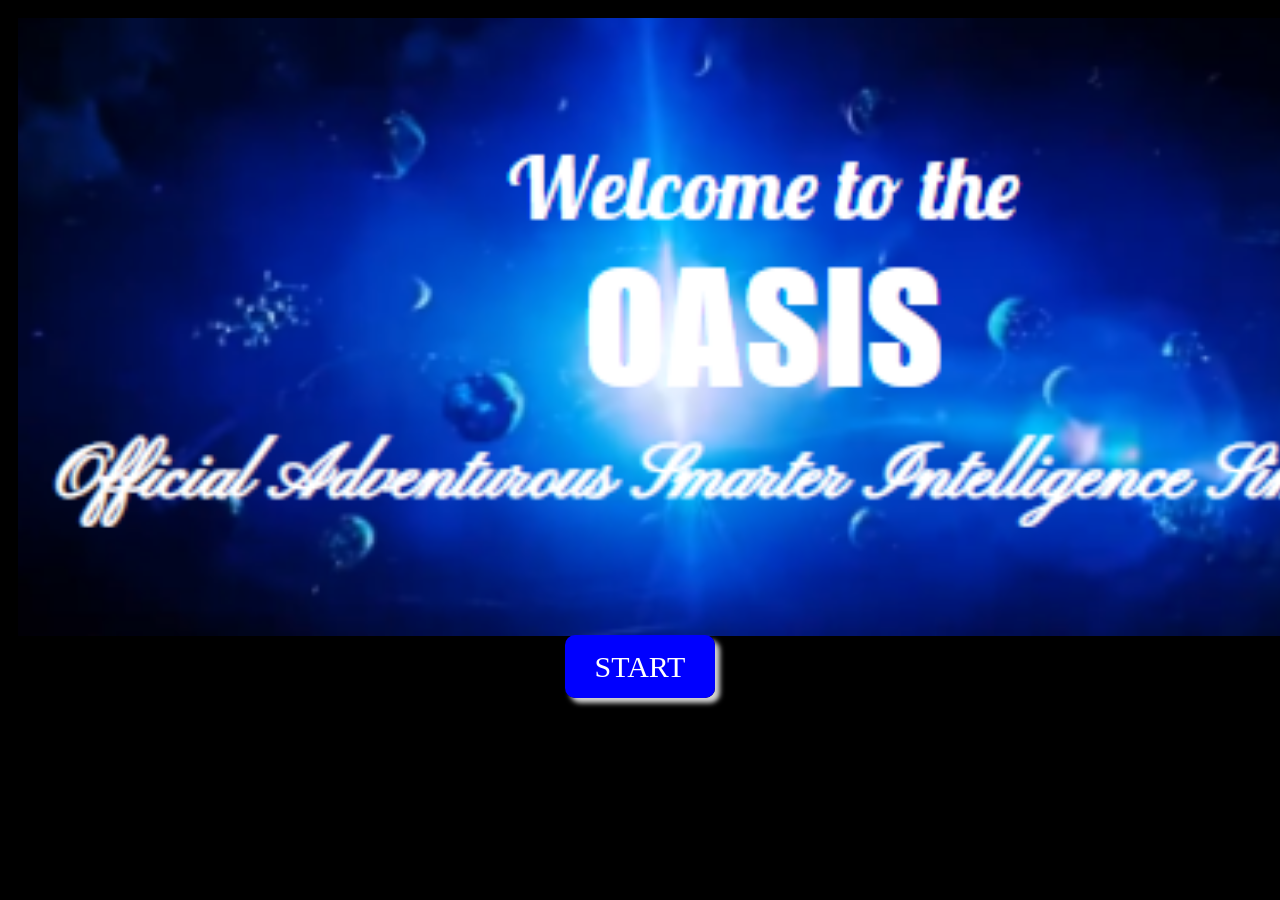
<file: index.html>
<!DOCTYPE html>
<html lang="en">
    <head>
        <meta charset="utf-8" />
        <meta name="viewport" content="width=device-width, initial-scale=1.0" />
        <title>OASIS</title>
        <link href="styles.css" rel="stylesheet">
    </head>
    <body>
        <img src="pictures/Oasis.png">
        <a class="start-button" href="start.html">START</a>
    </body>
</html>
</file>
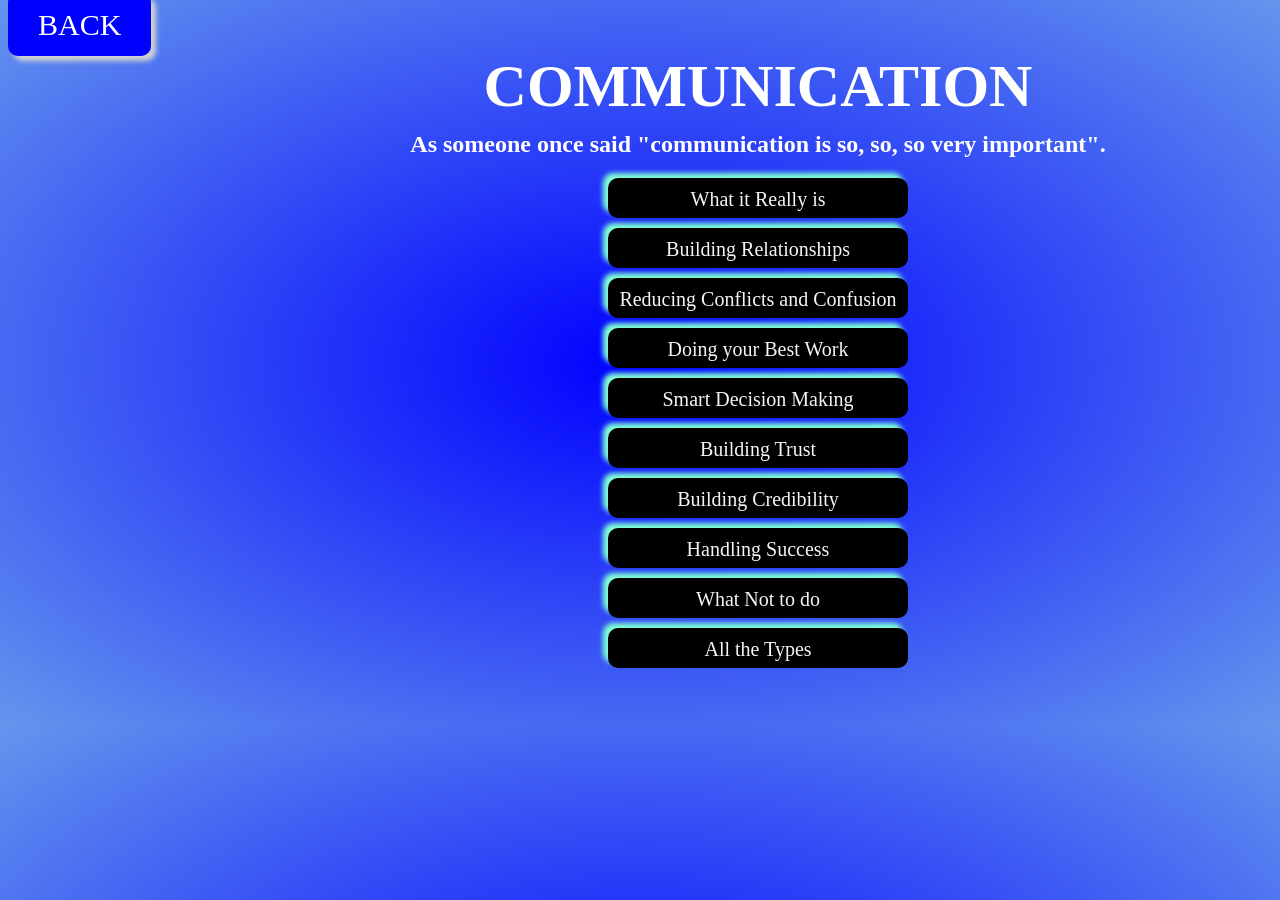
<file: communication.html>
<!DOCTYPE html>
<html lang="en">
    <head>
        <meta charset="utf-8" />
        <meta name="viewport" content="width=device-width, initial-scale=1.0" />
        <title>OASIS</title>
        <link href="skill.css" rel="stylesheet">
    </head>
    <body>
        <a class="back-button" href="start.html">BACK</a>
        <h1>COMMUNICATION</h1>
        <h2>As someone once said "communication is so, so, so very important".
        </h2>
        <a class="module">What it Really is</a>
        <a class="module">Building Relationships</a>
        <a class="module">Reducing Conflicts and Confusion</a>
        <a class="module">Doing your Best Work</a>
        <a class="module">Smart Decision Making</a>
        <a class="module">Building Trust</a>
        <a class="module">Building Credibility</a>
        <a class="module">Handling Success</a>
        <a class="module">What Not to do</a>
        <a class="module">All the Types</a>
    </body>
</html>
</file>
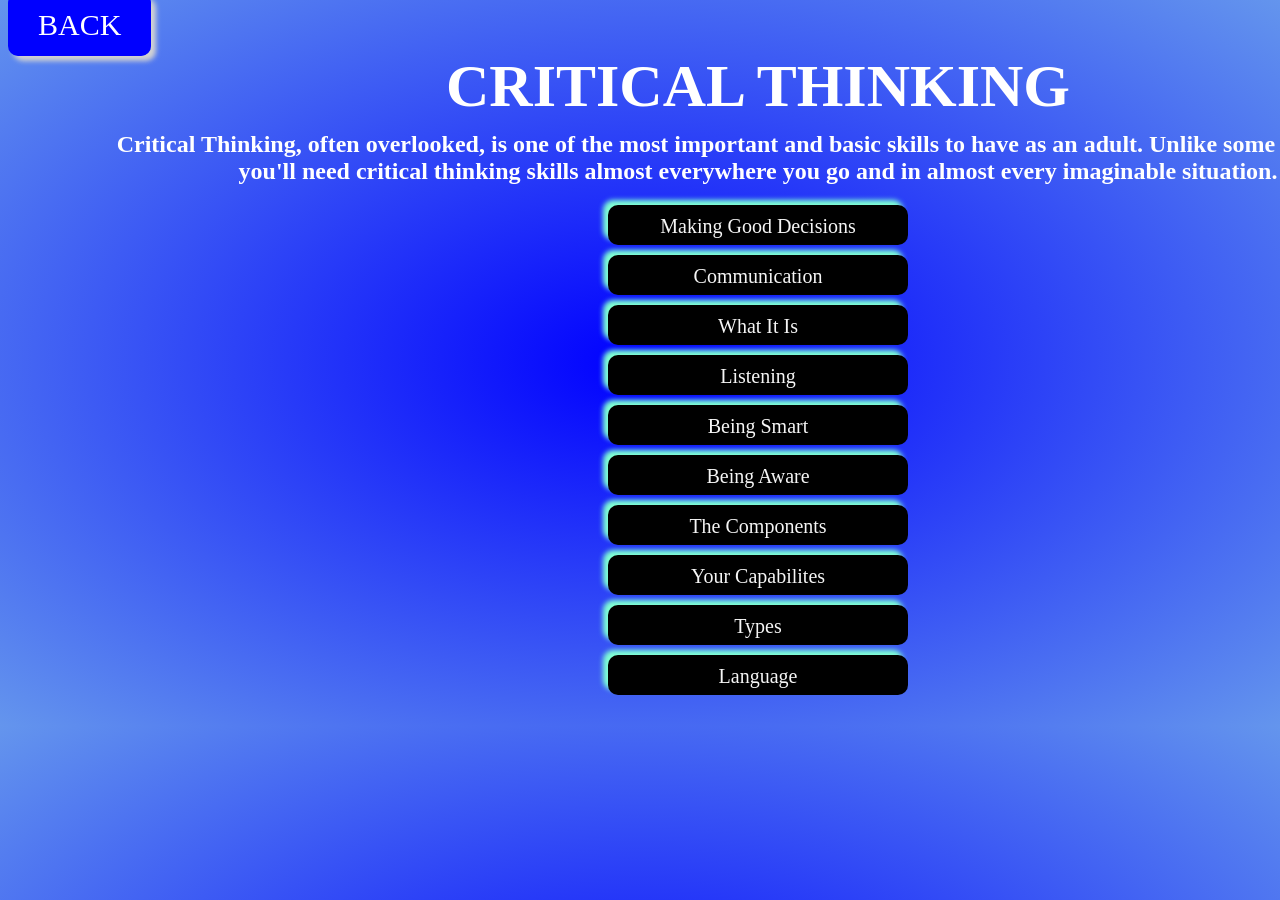
<file: criticalthinking.html>
<!DOCTYPE html>
<html lang="en">
    <head>
        <meta charset="utf-8" />
        <meta name="viewport" content="width=device-width, initial-scale=1.0" />
        <title>OASIS</title>
        <link href="skill.css" rel="stylesheet">
    </head>
    <body>
        <a class="back-button" href="start.html">BACK</a>
        <h1>CRITICAL THINKING</h1>
        <h2>Critical Thinking, often overlooked, is one of the most important and basic
            skills to have as an adult. Unlike some other skills, you'll need critical thinking
            skills almost everywhere you go and in almost every imaginable situation.
        </h2>
        <a class="module">Making Good Decisions</a>
        <a class="module">Communication</a>
        <a class="module">What It Is</a>
        <a class="module">Listening</a>
        <a class="module">Being Smart</a>
        <a class="module">Being Aware</a>
        <a class="module">The Components</a>
        <a class="module">Your Capabilites</a>
        <a class="module">Types</a>
        <a class="module">Language</a>
    </body>
</html>
</file>
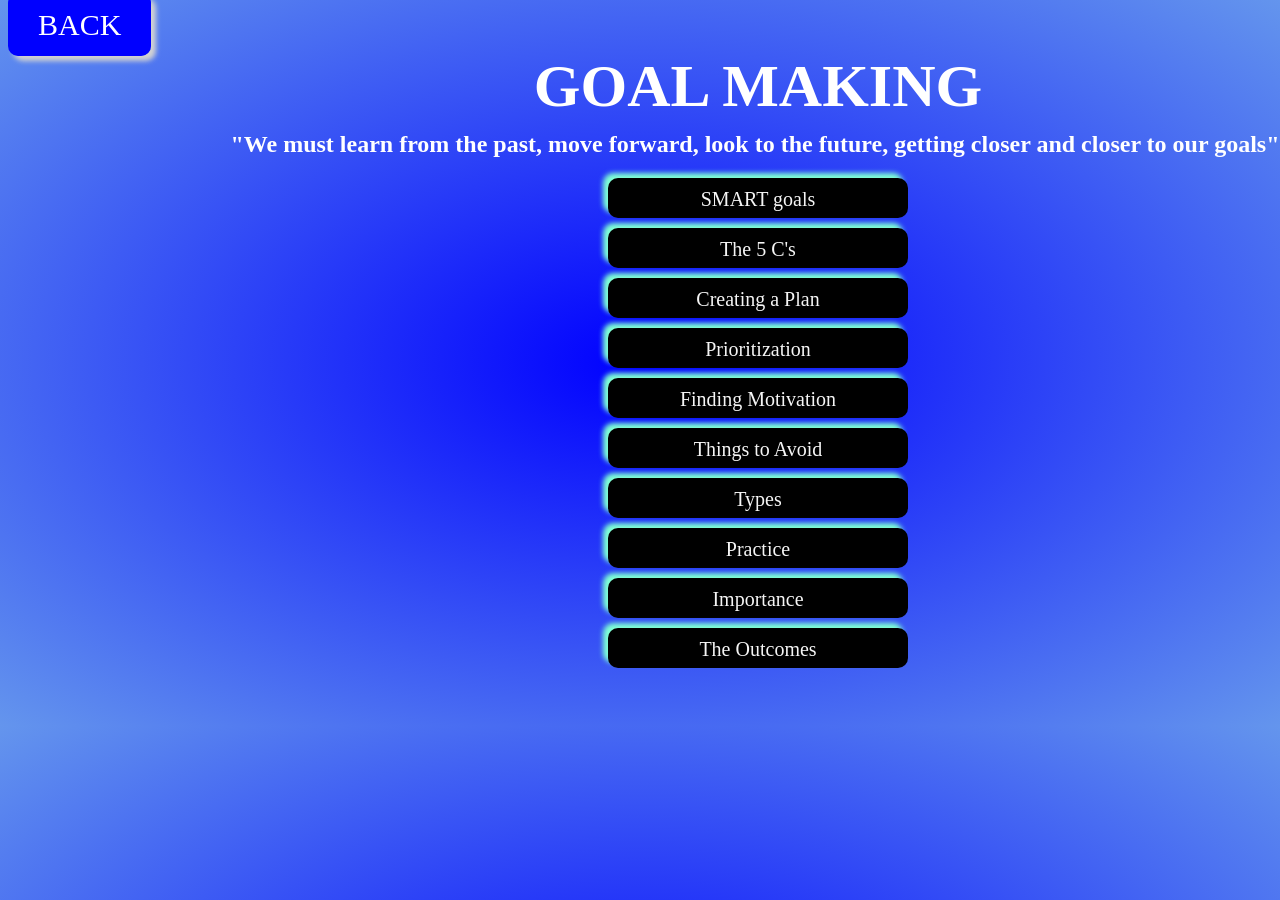
<file: goalmaking.html>
<!DOCTYPE html>
<html lang="en">
    <head>
        <meta charset="utf-8" />
        <meta name="viewport" content="width=device-width, initial-scale=1.0" />
        <title>OASIS</title>
        <link href="skill.css" rel="stylesheet">
    </head>
    <body>
        <a class="back-button" href="start.html">BACK</a>
        <h1>GOAL MAKING</h1>
        <h2>"We must learn from the past, move forward, look to the future, getting closer 
            and closer to our goals".
        </h2>
        <a class="module">SMART goals</a>
        <a class="module">The 5 C's</a>
        <a class="module">Creating a Plan</a>
        <a class="module">Prioritization</a>
        <a class="module">Finding Motivation</a>
        <a class="module">Things to Avoid</a>
        <a class="module">Types</a>
        <a class="module">Practice</a>
        <a class="module">Importance</a>
        <a class="module">The Outcomes</a>
    </body>
</html>
</file>
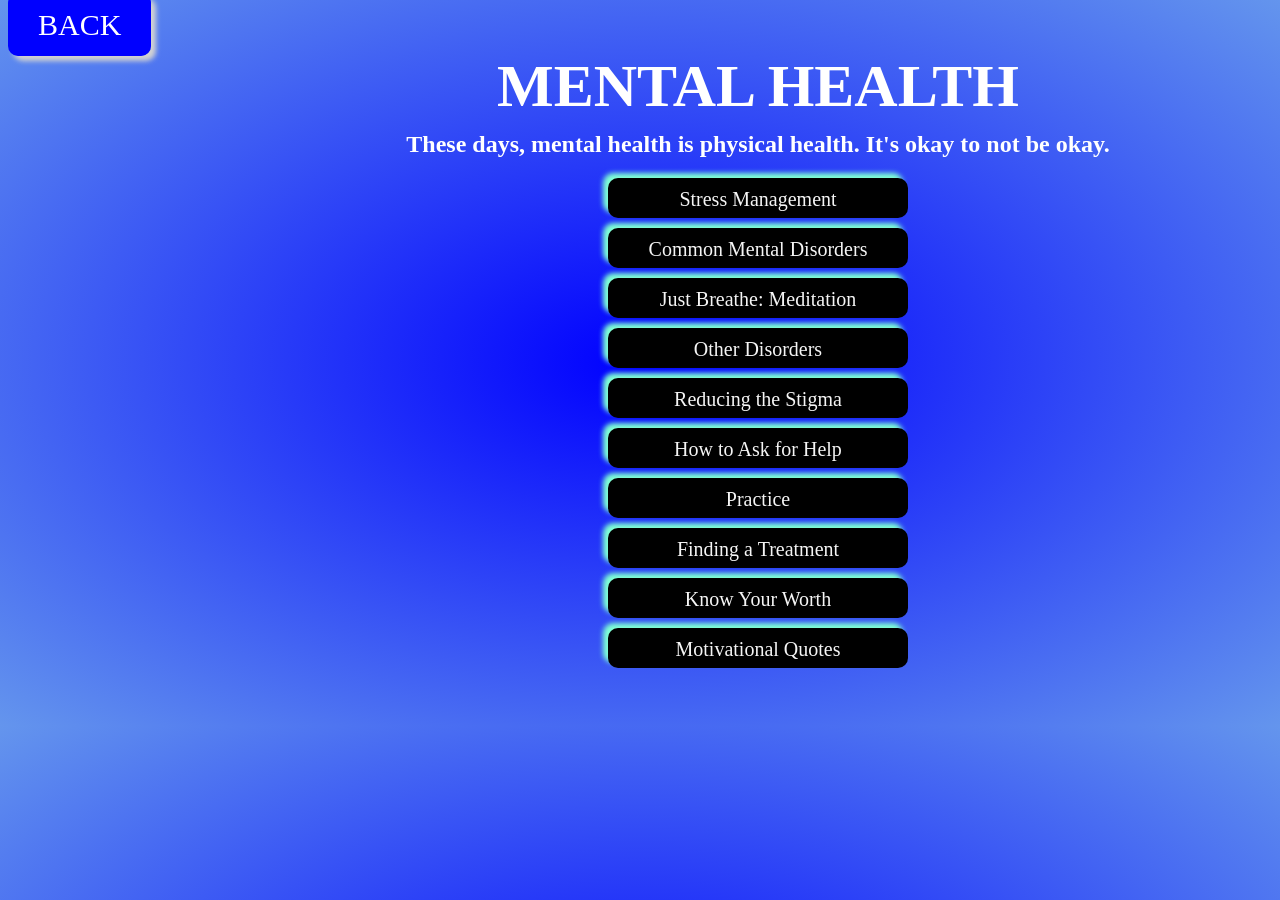
<file: mentalhealth.html>
<!DOCTYPE html>
<html lang="en">
    <head>
        <meta charset="utf-8" />
        <meta name="viewport" content="width=device-width, initial-scale=1.0" />
        <title>OASIS</title>
        <link href="skill.css" rel="stylesheet">
    </head>
    <body>
        <a class="back-button" href="start.html">BACK</a>
        <h1>MENTAL HEALTH</h1>
        <h2>These days, mental health is physical health. It's okay to not be okay.
        </h2>
        <a class="module">Stress Management</a>
        <a class="module">Common Mental Disorders</a>
        <a class="module">Just Breathe: Meditation</a>
        <a class="module">Other Disorders</a>
        <a class="module">Reducing the Stigma</a>
        <a class="module">How to Ask for Help</a>
        <a class="module">Practice</a>
        <a class="module">Finding a Treatment</a>
        <a class="module">Know Your Worth</a>
        <a class="module">Motivational Quotes</a>
    </body>
</html>
</file>
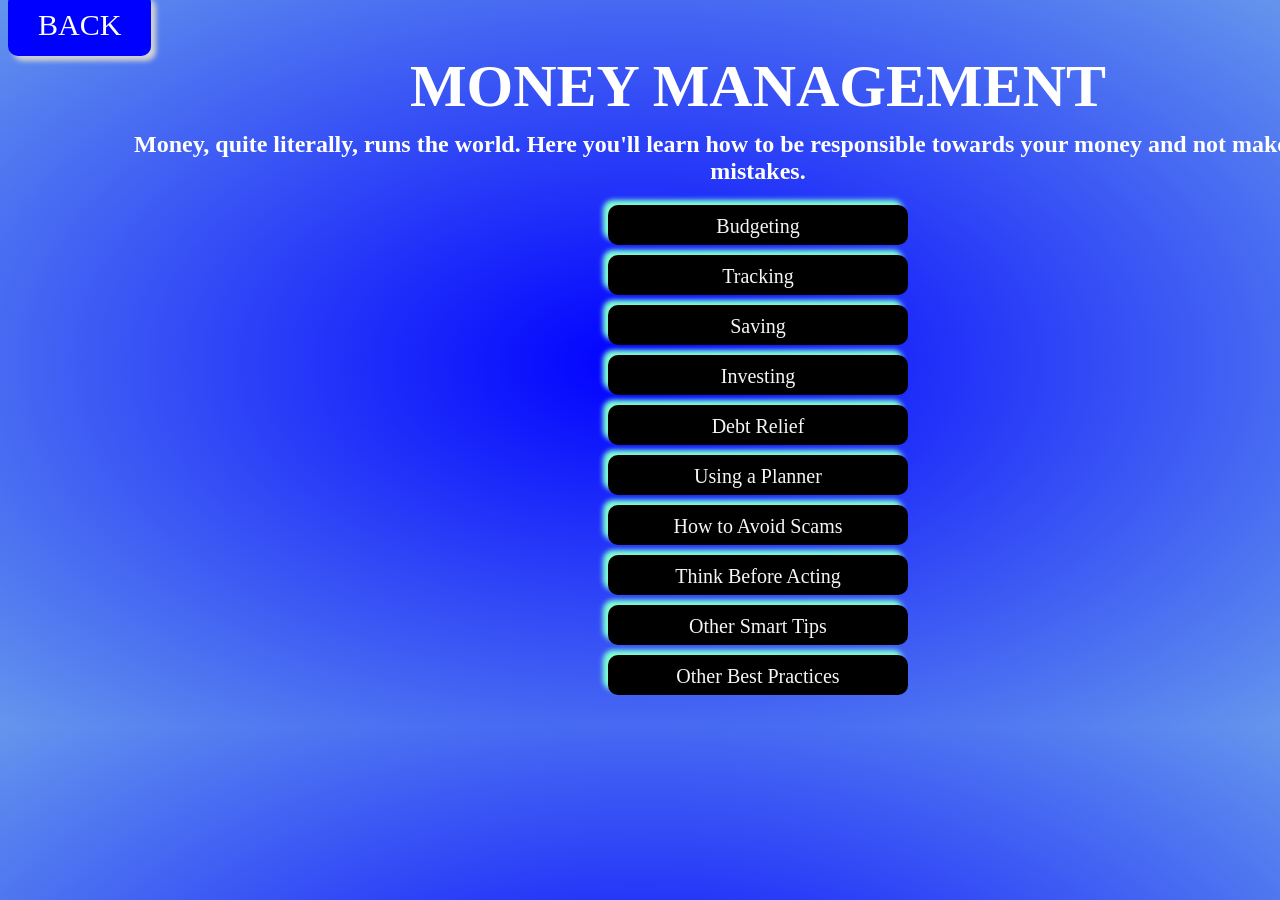
<file: moneymanagement.html>
<!DOCTYPE html>
<html lang="en">
    <head>
        <meta charset="utf-8" />
        <meta name="viewport" content="width=device-width, initial-scale=1.0" />
        <title>OASIS</title>
        <link href="skill.css" rel="stylesheet">
    </head>
    <body>
        <a class="back-button" href="start.html">BACK</a>
        <h1>MONEY MANAGEMENT</h1>
        <h2>Money, quite literally, runs the world. Here you'll learn how to be responsible
            towards your money and not make common mistakes. 
        </h2>
        <a class="module">Budgeting</a>
        <a class="module">Tracking</a>
        <a class="module">Saving</a>
        <a class="module">Investing</a>
        <a class="module">Debt Relief</a>
        <a class="module">Using a Planner</a>
        <a class="module">How to Avoid Scams</a>
        <a class="module">Think Before Acting</a>
        <a class="module">Other Smart Tips</a>
        <a class="module">Other Best Practices</a>
    </body>
</html>
</file>
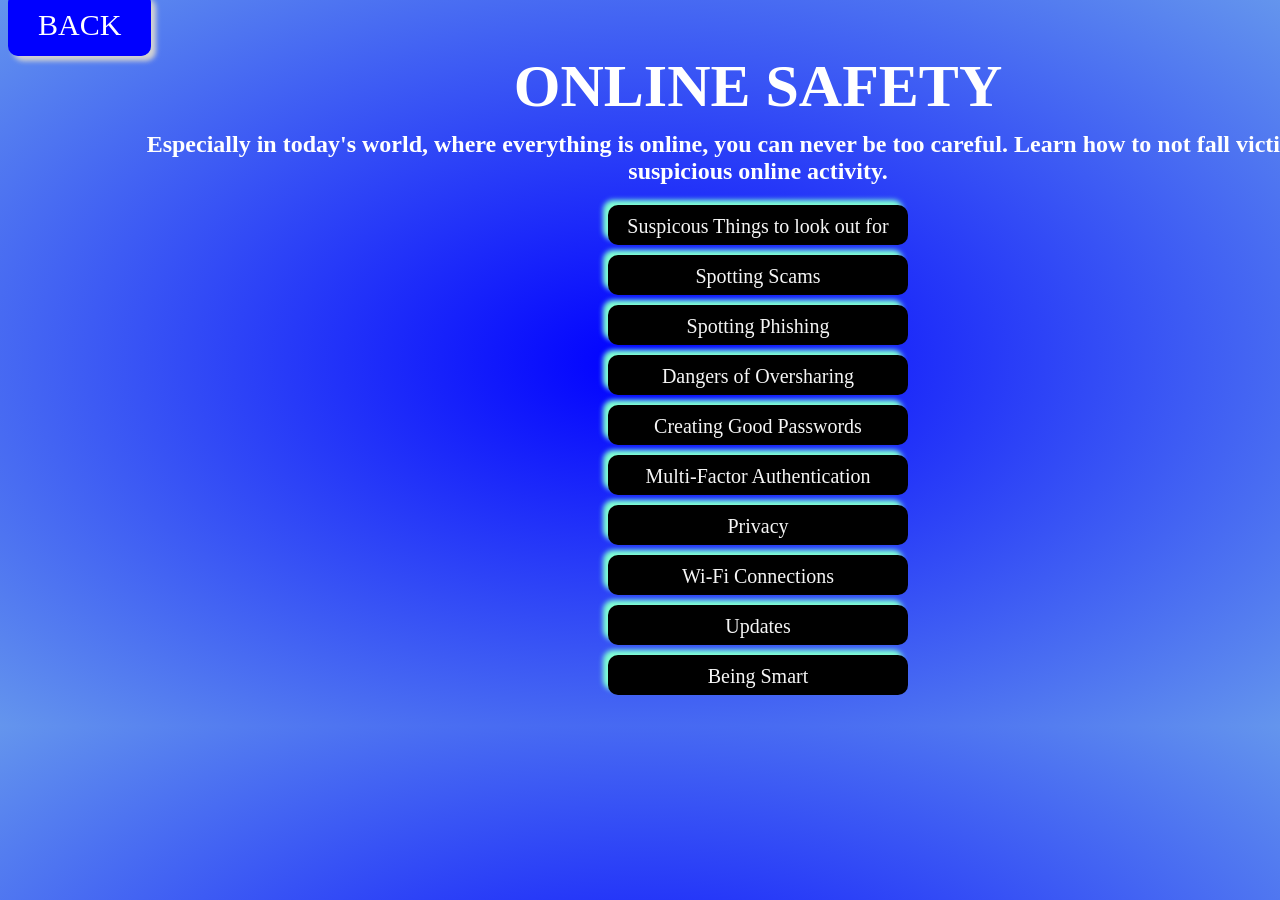
<file: onlinesafety.html>
<!DOCTYPE html>
<html lang="en">
    <head>
        <meta charset="utf-8" />
        <meta name="viewport" content="width=device-width, initial-scale=1.0" />
        <title>OASIS</title>
        <link href="skill.css" rel="stylesheet">
    </head>
    <body>
        <a class="back-button" href="start.html">BACK</a>
        <h1>ONLINE SAFETY</h1>
        <h2>Especially in today's world, where everything is online, you can never be too careful. 
            Learn how to not fall victim to any suspicious online activity.
        </h2>
        <a class="module">Suspicous Things to look out for</a>
        <a class="module">Spotting Scams</a>
        <a class="module">Spotting Phishing</a>
        <a class="module">Dangers of Oversharing</a>
        <a class="module">Creating Good Passwords</a>
        <a class="module">Multi-Factor Authentication</a>
        <a class="module">Privacy</a>
        <a class="module">Wi-Fi Connections</a>
        <a class="module">Updates</a>
        <a class="module">Being Smart</a>
    </body>
</html>
</file>
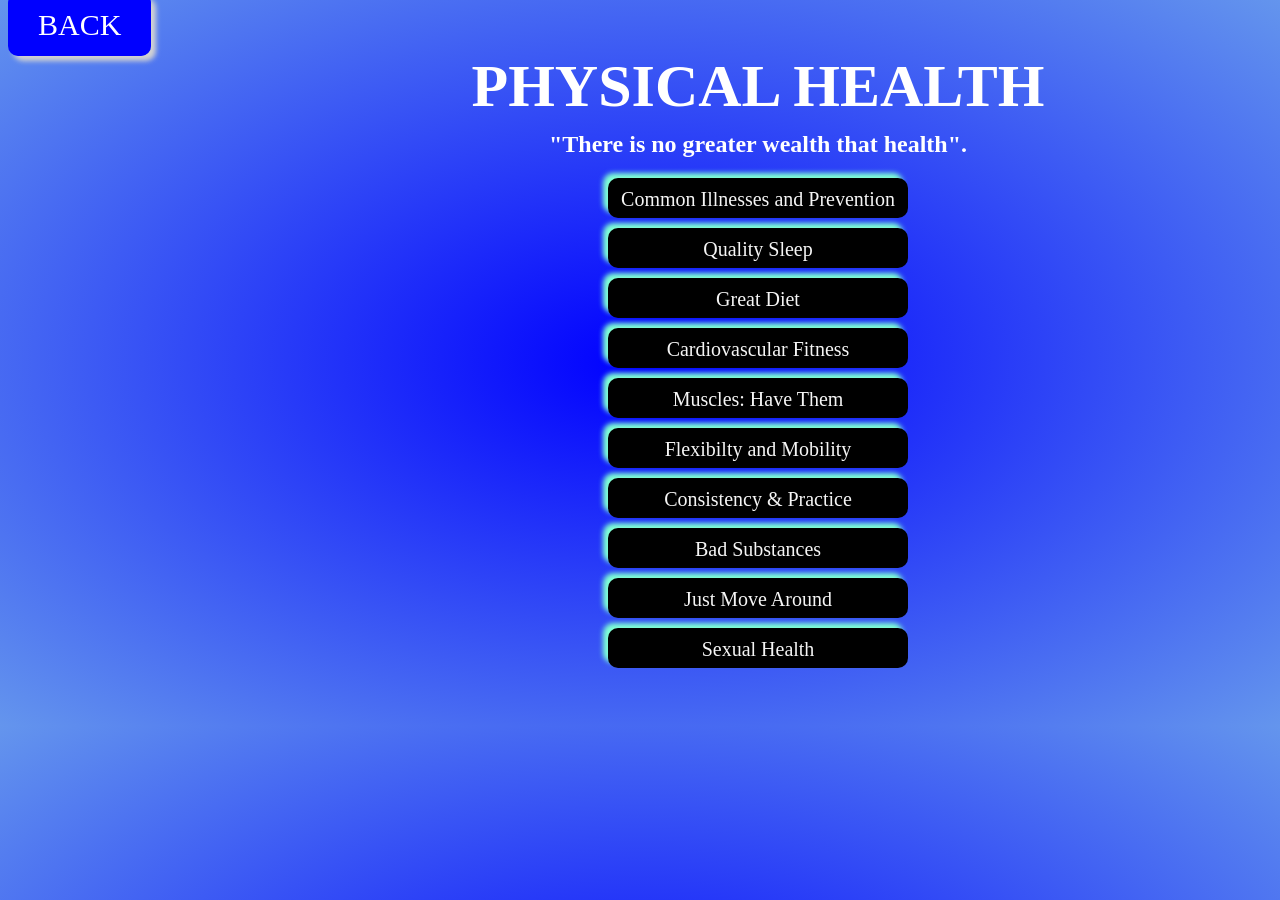
<file: physicalhealth.html>
<!DOCTYPE html>
<html lang="en">
    <head>
        <meta charset="utf-8" />
        <meta name="viewport" content="width=device-width, initial-scale=1.0" />
        <title>OASIS</title>
        <link href="skill.css" rel="stylesheet">
    </head>
    <body>
        <a class="back-button" href="start.html">BACK</a>
        <h1>PHYSICAL HEALTH</h1>
        <h2>"There is no greater wealth that health".
        </h2>
        <a class="module">Common Illnesses and Prevention</a>
        <a class="module">Quality Sleep</a>
        <a class="module">Great Diet</a>
        <a class="module">Cardiovascular Fitness</a>
        <a class="module">Muscles: Have Them</a>
        <a class="module">Flexibilty and Mobility</a>
        <a class="module">Consistency & Practice</a>
        <a class="module">Bad Substances</a>
        <a class="module">Just Move Around</a>
        <a class="module">Sexual Health</a>
    </body>
</html>
</file>
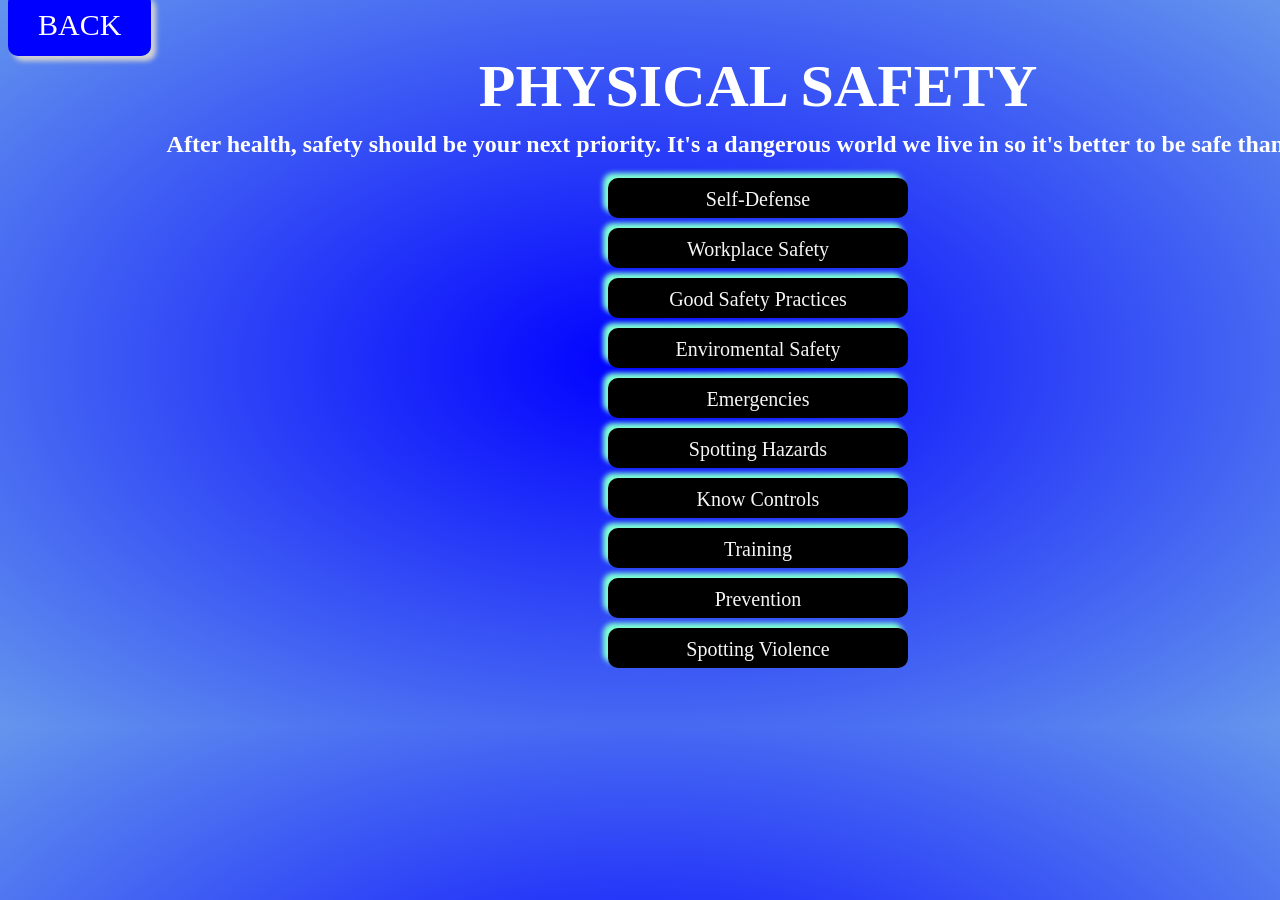
<file: physicalsafety.html>
<!DOCTYPE html>
<html lang="en">
    <head>
        <meta charset="utf-8" />
        <meta name="viewport" content="width=device-width, initial-scale=1.0" />
        <title>OASIS</title>
        <link href="skill.css" rel="stylesheet">
    </head>
    <body>
        <a class="back-button" href="start.html">BACK</a>
        <h1>PHYSICAL SAFETY</h1>
        <h2>After health, safety should be your next priority. It's a dangerous world we live in
            so it's better to be safe than sorry.
        </h2>
        <a class="module">Self-Defense</a>
        <a class="module">Workplace Safety</a>
        <a class="module">Good Safety Practices</a>
        <a class="module">Enviromental Safety</a>
        <a class="module">Emergencies</a>
        <a class="module">Spotting Hazards</a>
        <a class="module">Know Controls</a>
        <a class="module">Training</a>
        <a class="module">Prevention</a>
        <a class="module">Spotting Violence</a>
    </body>
</html>
</file>
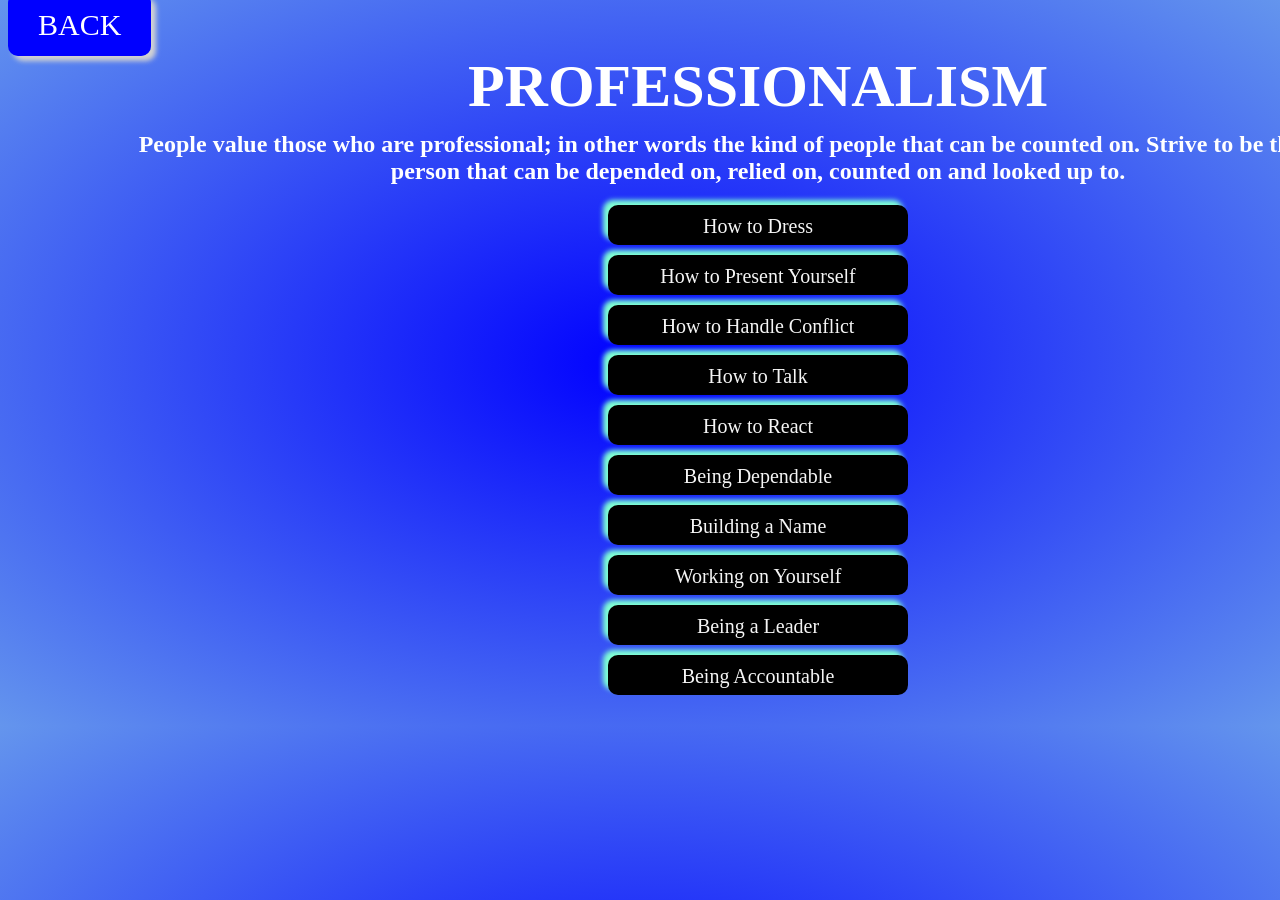
<file: professionalism.html>
<!DOCTYPE html>
<html lang="en">
    <head>
        <meta charset="utf-8" />
        <meta name="viewport" content="width=device-width, initial-scale=1.0" />
        <title>OASIS</title>
        <link href="skill.css" rel="stylesheet">
    </head>
    <body>
        <a class="back-button" href="start.html">BACK</a>
        <h1>PROFESSIONALISM</h1>
        <h2>People value those who are professional; in other words the kind of people that 
            can be counted on. Strive to be the type of person that can be depended on, relied
            on, counted on and looked up to.
        </h2>
        <a class="module">How to Dress</a>
        <a class="module">How to Present Yourself</a>
        <a class="module">How to Handle Conflict</a>
        <a class="module">How to Talk</a>
        <a class="module">How to React</a>
        <a class="module">Being Dependable</a>
        <a class="module">Building a Name</a>
        <a class="module">Working on Yourself</a>
        <a class="module">Being a Leader</a>
        <a class="module">Being Accountable</a>
    </body>
</html>
</file>
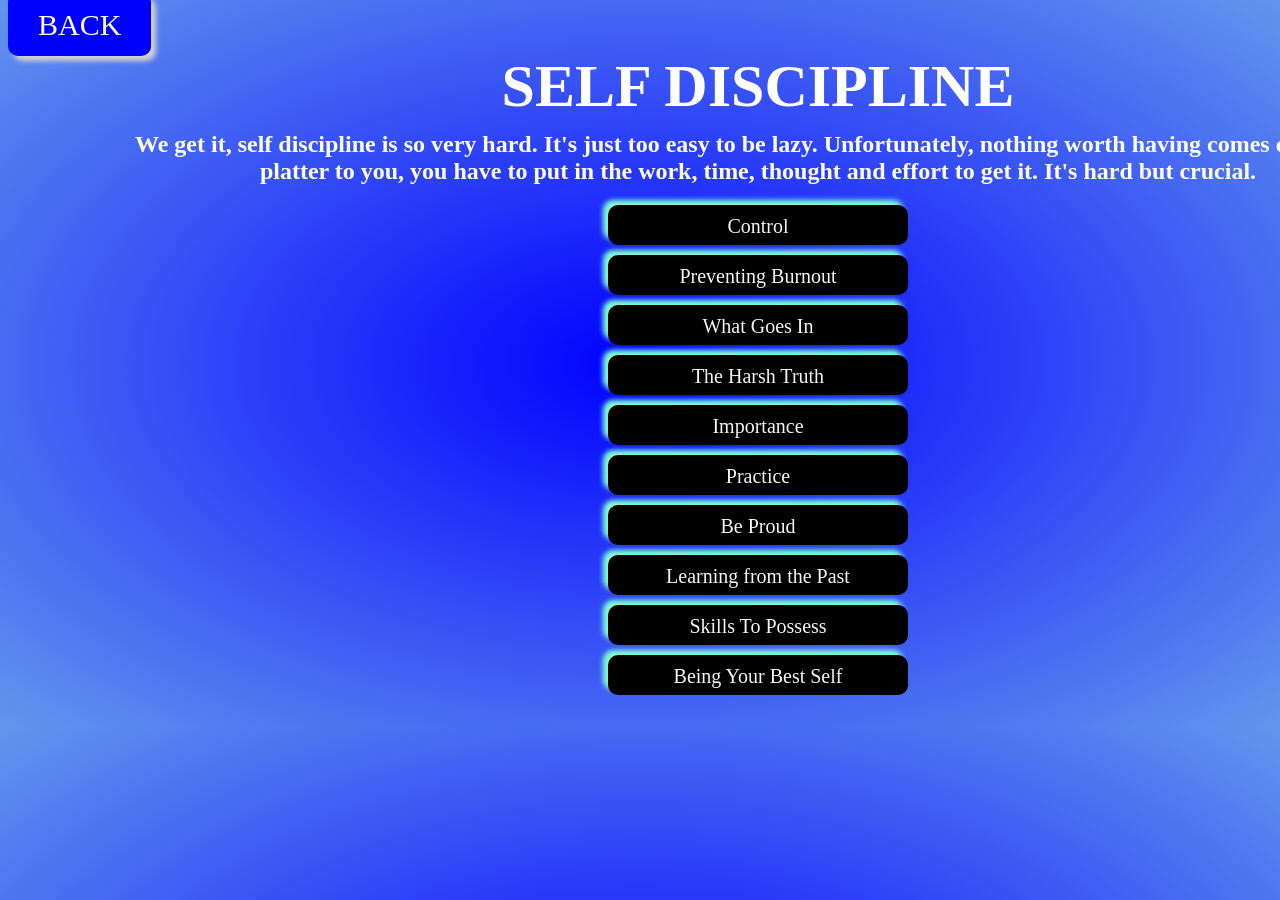
<file: selfdiscipline.html>
<!DOCTYPE html>
<html lang="en">
    <head>
        <meta charset="utf-8" />
        <meta name="viewport" content="width=device-width, initial-scale=1.0" />
        <title>OASIS</title>
        <link href="skill.css" rel="stylesheet">
    </head>
    <body>
        <a class="back-button" href="start.html">BACK</a>
        <h1>SELF DISCIPLINE</h1>
        <h2>We get it, self discipline is so very hard. It's just too easy to be lazy. 
            Unfortunately, nothing worth having comes on a silver platter to you, you have
            to put in the work, time, thought and effort to get it. It's hard but crucial.
        </h2>
        <a class="module">Control</a>
        <a class="module">Preventing Burnout</a>
        <a class="module">What Goes In</a>
        <a class="module">The Harsh Truth</a>
        <a class="module">Importance</a>
        <a class="module">Practice</a>
        <a class="module">Be Proud</a>
        <a class="module">Learning from the Past</a>
        <a class="module">Skills To Possess</a>
        <a class="module">Being Your Best Self</a>
    </body>
</html>
</file>
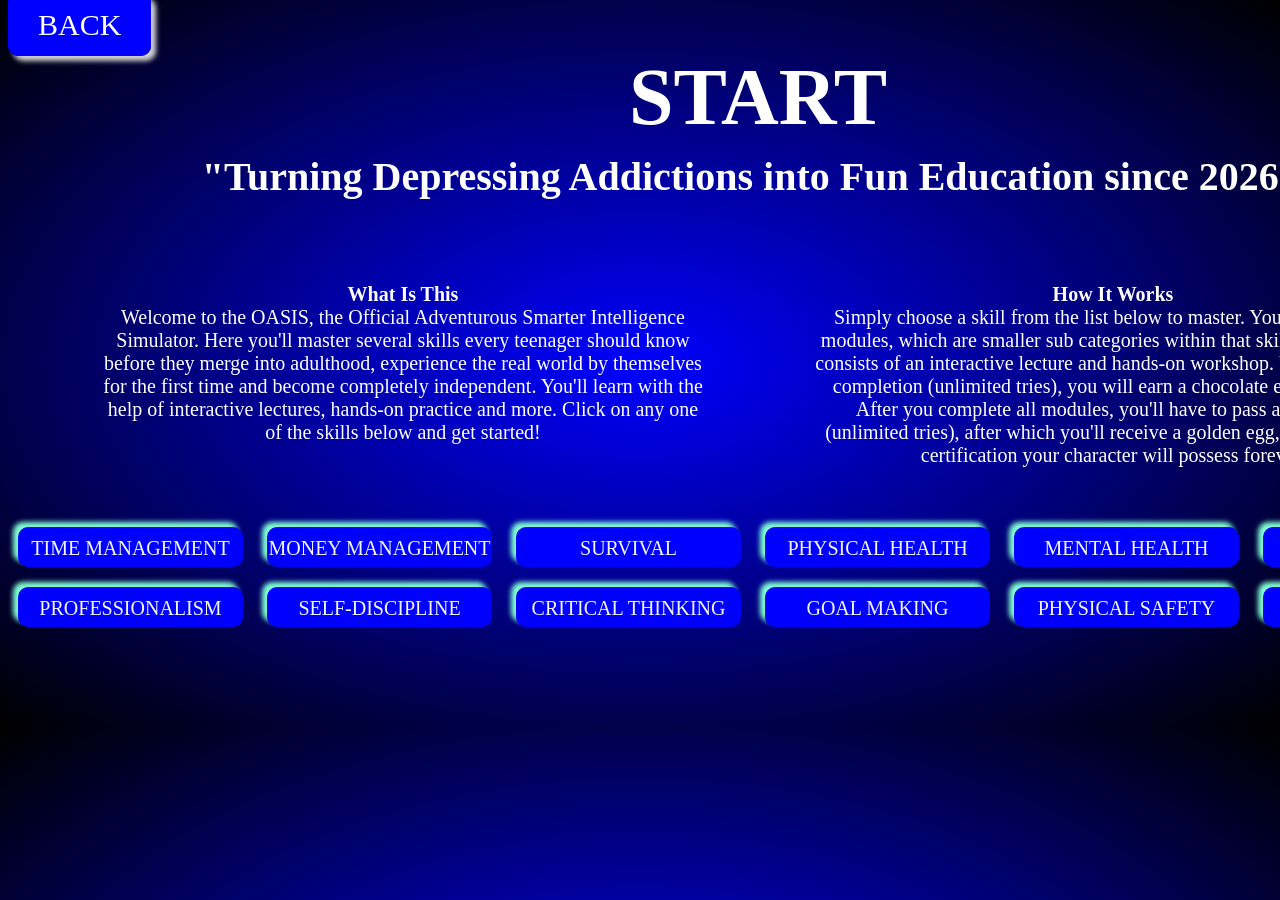
<file: start.html>
<!DOCTYPE html>
<html lang="en">
    <head>
        <meta charset="utf-8" />
        <meta name="viewport" content="width=device-width, initial-scale=1.0" />
        <title>OASIS</title>
        <link href="start.css" rel="stylesheet">
    </head>
    <body>
        <a class="back-button" href="index.html">BACK</a>
        <h1>START</h1>
        <h2>"Turning Depressing Addictions into Fun Education since 2026!"</h2>
        <div class="paragraphs">
            <p><span class="bold">What Is This</span>Welcome to the OASIS, the Official Adventurous Smarter Intelligence Simulator.
            Here you'll master several skills every teenager should know before they merge into adulthood, experience the real world
            by themselves for the first time and become completely independent. You'll learn with the help of interactive lectures,
            hands-on practice and more. Click on any one of the skills below and get started!</p>
            <p><span class="bold">How It Works</span>Simply choose a skill from the list below to master. You'll see a list of modules,
            which are smaller sub categories within that skill. Each module consists of an interactive lecture and hands-on workshop. 
            Upon successful completion (unlimited tries), you will earn a chocolate egg (yummy!). After you complete all modules, you'll have to pass a 
            final exam (unlimited tries), after which you'll receive a golden egg, which is like a certification your character will possess forever.</p>
        </div>
        <a class="module-button" href="timemanagement.html">TIME MANAGEMENT</a>
        <a class="module-button" href="moneymanagement.html">MONEY MANAGEMENT</a>
        <a class="module-button" href="survival.html">SURVIVAL</a>
        <a class="module-button" href="physicalhealth.html">PHYSICAL HEALTH</a>
        <a class="module-button" href="mentalhealth.html">MENTAL HEALTH</a>
        <a class="module-button" href="communication.html">COMMUNICATION</a>
        <a class="module-button" href="professionalism.html">PROFESSIONALISM</a>
        <a class="module-button" href="selfdiscipline.html">SELF-DISCIPLINE</a>
        <a class="module-button" href="criticalthinking.html">CRITICAL THINKING</a>
        <a class="module-button" href="goalmaking.html">GOAL MAKING</a>
        <a class="module-button" href="physicalsafety.html">PHYSICAL SAFETY</a>
        <a class="module-button" href="onlinesafety.html">ONLINE SAFETY</a>
    </body>
</html>
</file>
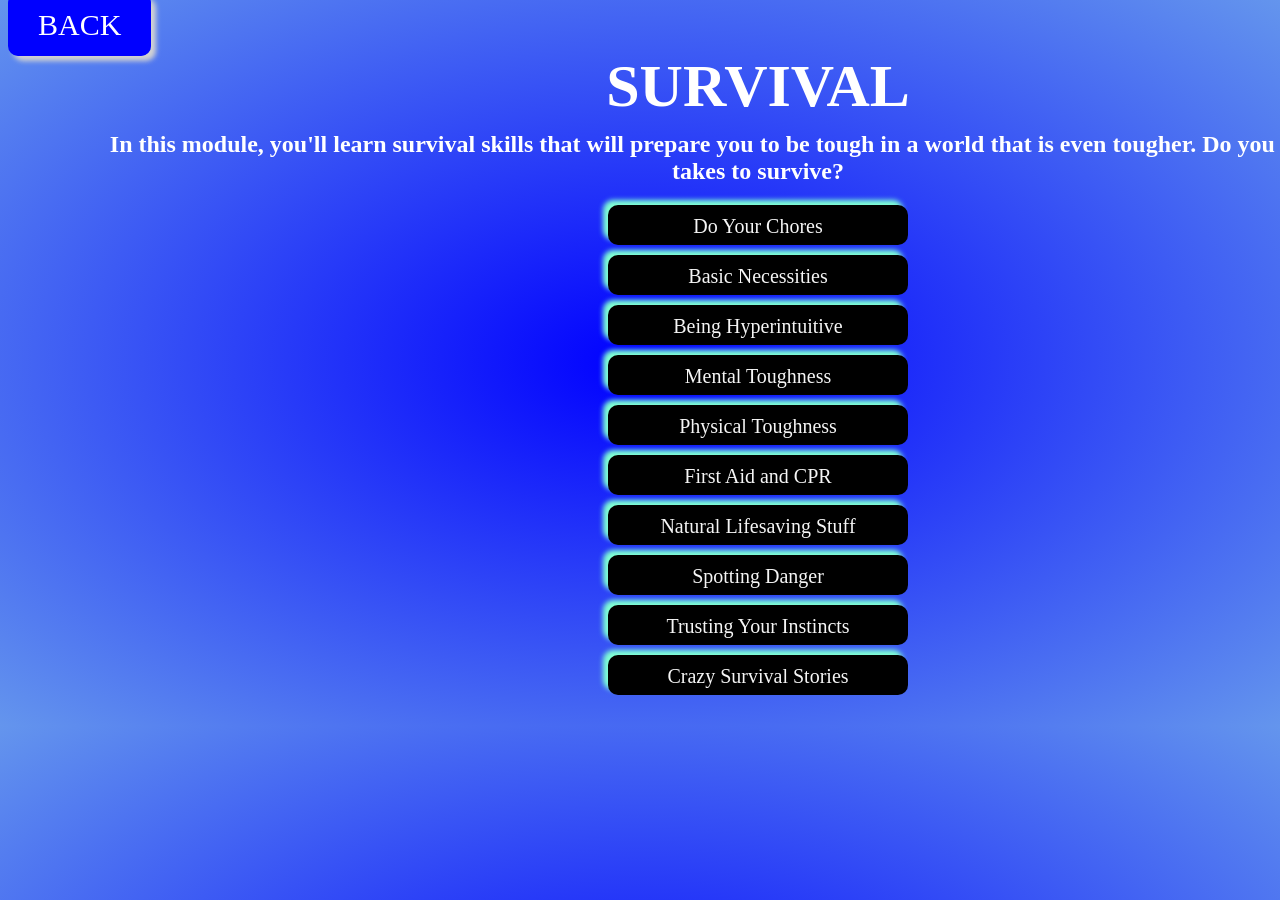
<file: survival.html>
<!DOCTYPE html>
<html lang="en">
    <head>
        <meta charset="utf-8" />
        <meta name="viewport" content="width=device-width, initial-scale=1.0" />
        <title>OASIS</title>
        <link href="skill.css" rel="stylesheet">
    </head>
    <body>
        <a class="back-button" href="start.html">BACK</a>
        <h1>SURVIVAL</h1>
        <h2>In this module, you'll learn survival skills that will prepare you to be tough
            in a world that is even tougher. Do you have what it takes to survive?
        </h2>
        <a class="module">Do Your Chores</a>
        <a class="module">Basic Necessities</a>
        <a class="module">Being Hyperintuitive</a>
        <a class="module">Mental Toughness</a>
        <a class="module">Physical Toughness</a>
        <a class="module">First Aid and CPR</a>
        <a class="module">Natural Lifesaving Stuff</a>
        <a class="module">Spotting Danger</a>
        <a class="module">Trusting Your Instincts</a>
        <a class="module">Crazy Survival Stories</a>
    </body>
</html>
</file>
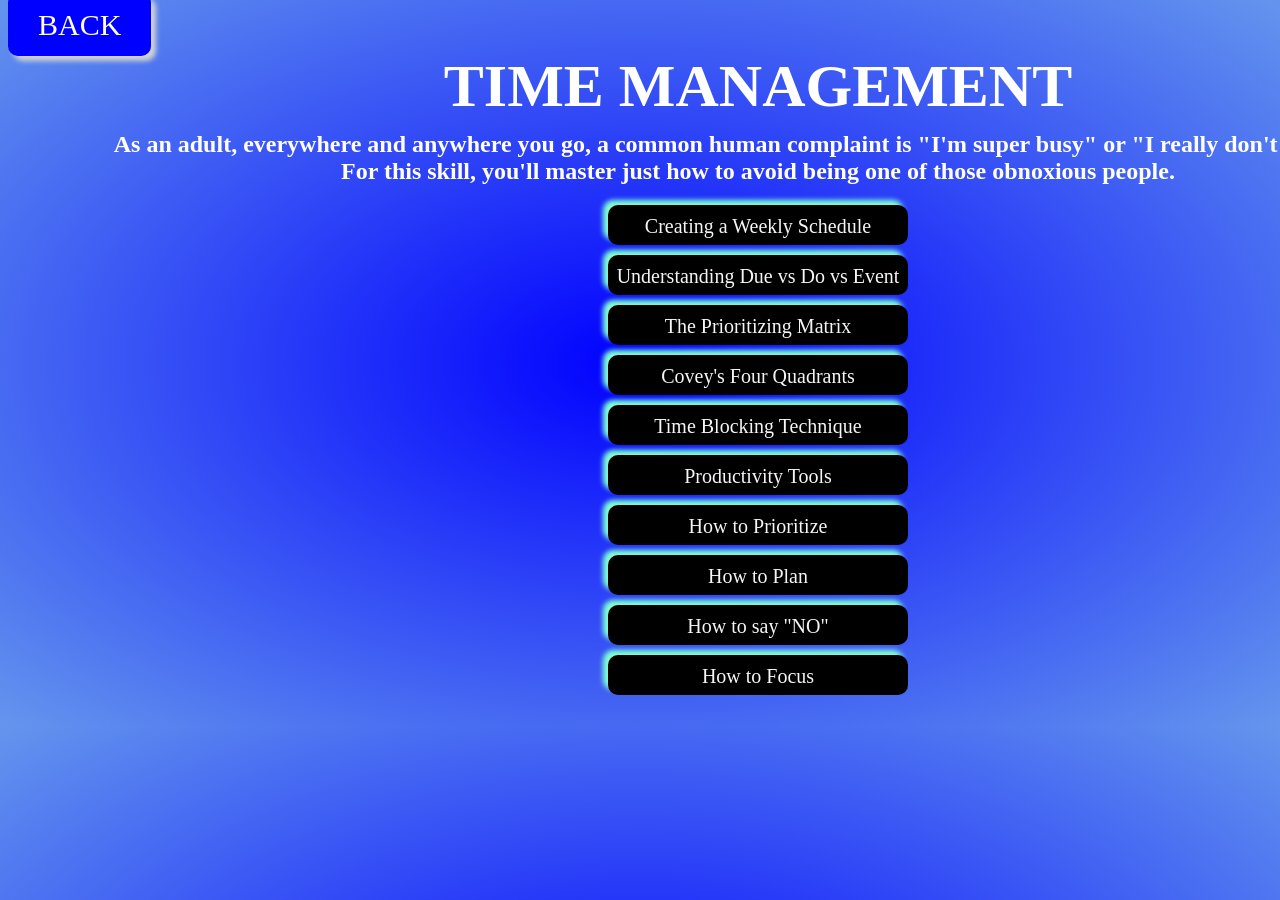
<file: timemanagement.html>
<!DOCTYPE html>
<html lang="en">
    <head>
        <meta charset="utf-8" />
        <meta name="viewport" content="width=device-width, initial-scale=1.0" />
        <title>OASIS</title>
        <link href="skill.css" rel="stylesheet">
    </head>
    <body>
        <a class="back-button" href="start.html">BACK</a>
        <h1>TIME MANAGEMENT</h1>
        <h2>As an adult, everywhere and anywhere you go, a common human complaint is "I'm super 
            busy" or "I really don't have time". For this skill, you'll master just how to avoid being
            one of those obnoxious people.
        </h2>
        <a class="module">Creating a Weekly Schedule</a>
        <a class="module">Understanding Due vs Do vs Event</a>
        <a class="module">The Prioritizing Matrix</a>
        <a class="module">Covey's Four Quadrants</a>
        <a class="module">Time Blocking Technique</a>
        <a class="module">Productivity Tools</a>
        <a class="module">How to Prioritize</a>
        <a class="module">How to Plan</a>
        <a class="module">How to say "NO"</a>
        <a class="module">How to Focus</a>
    </body>
</html>
</file>
<file: styles.css>
body {
    background-color: black;
    text-align: center;
}

img {
    width: 1500px;
    text-align: center;
    margin: 10px;
}

a {
    color: white;
}

.start-button{
    background-color: blue;
    padding-top: 15px;
    padding-bottom: 15px;
    padding-left: 30px;
    padding-right: 30px;
    font-size: 30px;
    border-radius: 10px;
    box-shadow: 5px 5px 5px lightgray;
    text-decoration: none;
}

.start-button:hover{
    background-color: blueviolet;
}

.start-button:active{
    background-color: skyblue;
}
</file>
<file: skill.css>
body{
    width: 1500px;
    height: 710px;
    background: radial-gradient(blue, cornflowerblue);
}

h1{
    color: white;
    font-size: 60px;
    text-align: center;
    margin-bottom: 10px;
    margin-top: 10px;
}

h2{
    color: white;
    text-align: center;
    margin-top: 10px;
    margin-right: 100px;
    margin-left: 100px;
}

.back-button{
    background-color: blue;
    padding-top: 15px;
    padding-bottom: 15px;
    padding-left: 30px;
    padding-right: 30px;
    font-size: 30px;
    border-radius: 10px;
    box-shadow: 5px 5px 5px lightgray;
    text-decoration: none;
    color: white;
}

.back-button:hover{
    background-color: blueviolet;
}

.back-button:active{
    background-color: skyblue;
}

.module{
    background-color: black;
    font-size: 20px;
    border-radius: 10px;
    text-decoration: none;
    color: whitesmoke;
    display: flex;
    height: 30px;
    width: 300px;
    margin: 10px auto;
    box-shadow: -5px -5px 5px aquamarine;
}

a{
    text-align: center;
    padding-top: 10px;
    justify-content: center;
}
</file>
<file: start.css>
body{
    width: 1500px;
    height: 710px;
    background: radial-gradient(blue, black);
}

h1{
    color: white;
    font-size: 80px;
    text-align: center;
    margin-top: 10px;
    margin-bottom: 10px;
}

h2{
    color: white;
    font-size: 40px;
    text-align: center;
    margin-top: 10px;
}

p{
    color: white;
    width: 600px;
    font-size: 20px;
    text-align: center;
    display: flex;
    flex-direction: column;
    margin: 50px;
}

.bold{
    font-weight: bold;
}

.paragraphs{
    display: flex;
    gap: 10px;
    justify-content: center;
}

.module-button{
    background-color: blue;
    font-size: 20px;
    border-radius: 10px;
    text-decoration: none;
    color: whitesmoke;
    display: inline-block;
    height: 30px;
    width: 225px;
    margin: 10px;
    box-shadow: -5px -5px 5px aquamarine;
}

a{
    text-align: center;
    padding-top: 10px;
}

.module-button:hover{
    background-color: blueviolet;
}

.module-button:active{
    background-color: skyblue;
}

.back-button{
    background-color: blue;
    padding-top: 15px;
    padding-bottom: 15px;
    padding-left: 30px;
    padding-right: 30px;
    font-size: 30px;
    border-radius: 10px;
    box-shadow: 5px 5px 5px lightgray;
    text-decoration: none;
    color: white;
}

.back-button:hover{
    background-color: blueviolet;
}

.back-button:active{
    background-color: skyblue;
}
</file>
